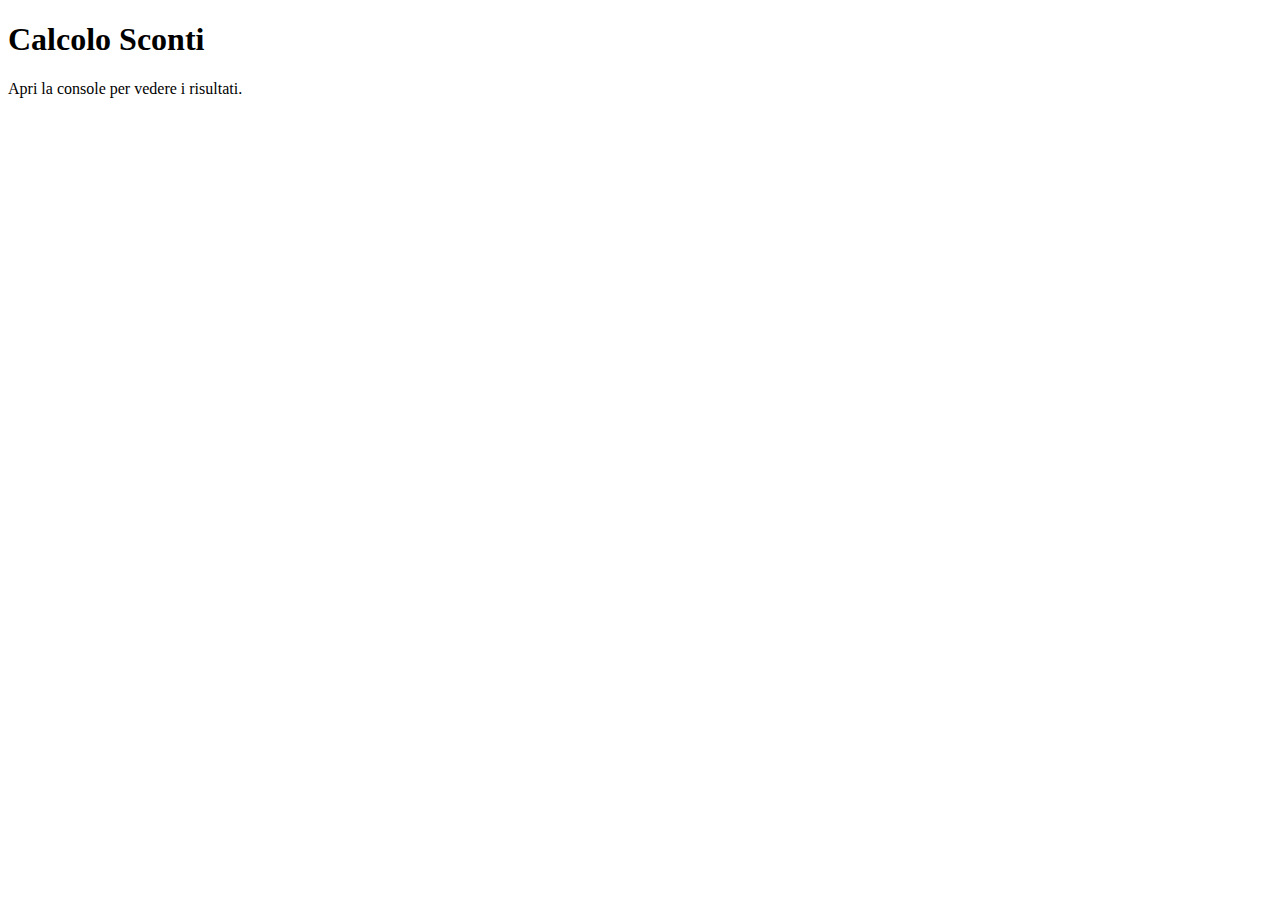
<file: esercizio1/index.html>
<!DOCTYPE html>
<html>

<head>
    <meta charset="UTF-8">
    <title>Calcolo Sconti</title>
</head>

<body>
    <h1>Calcolo Sconti</h1>
    <p>Apri la console per vedere i risultati.</p>

    <script src="esercizio.js"></script>
</body>

</html>
</file>
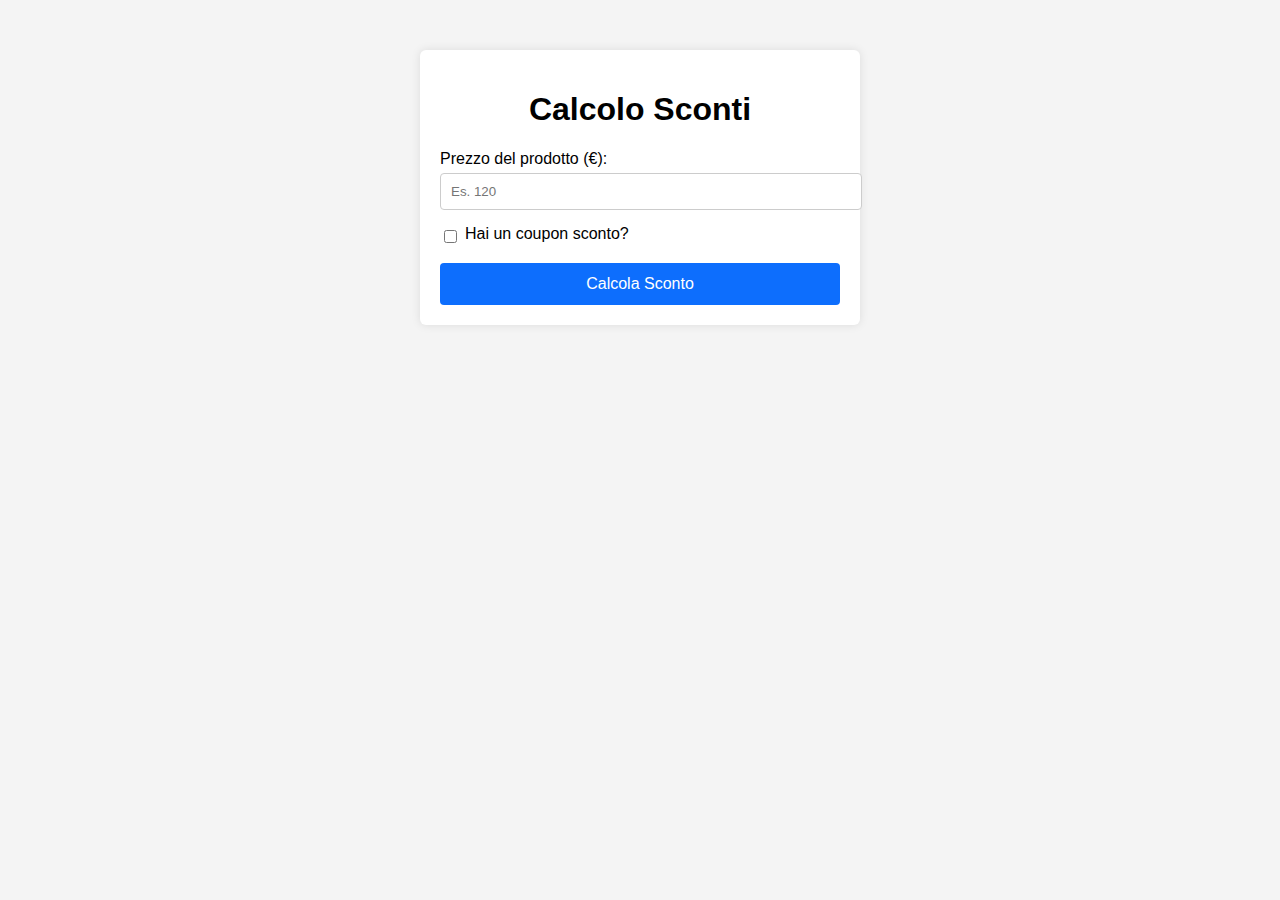
<file: esercizio2/index.html>
<!DOCTYPE html>
<html>
<head>
  <meta charset="UTF-8">
  <title>Calcolo Sconti</title>
  <link rel="stylesheet" href="styles.css">
</head>
<body>
  <div class="container">
    <h1>Calcolo Sconti</h1>
    
    <!-- Sezione per inserire il prezzo -->
    <label for="priceInput">Prezzo del prodotto (€):</label>
    <input type="number" id="priceInput" placeholder="Es. 120" />

    <!-- Sezione per selezionare se si ha un coupon -->
    <div class="coupon-section">
      <input type="checkbox" id="couponCheck" />
      <label for="couponCheck">Hai un coupon sconto?</label>
    </div>

    <!-- Pulsante per calcolare lo sconto -->
    <button id="calculateBtn">Calcola Sconto</button>

    <!-- Riquadro di output del risultato -->
    <div class="result-box" id="resultBox" style="display: none;">
      <h2>Risultato</h2>
      <p id="prezzoIniziale"></p>
      <p id="scontoApplicato"></p>
      <p id="prezzoFinale"></p>
    </div>
  </div>

  <script src="esercizio.js"></script>
</body>
</html>
</file>
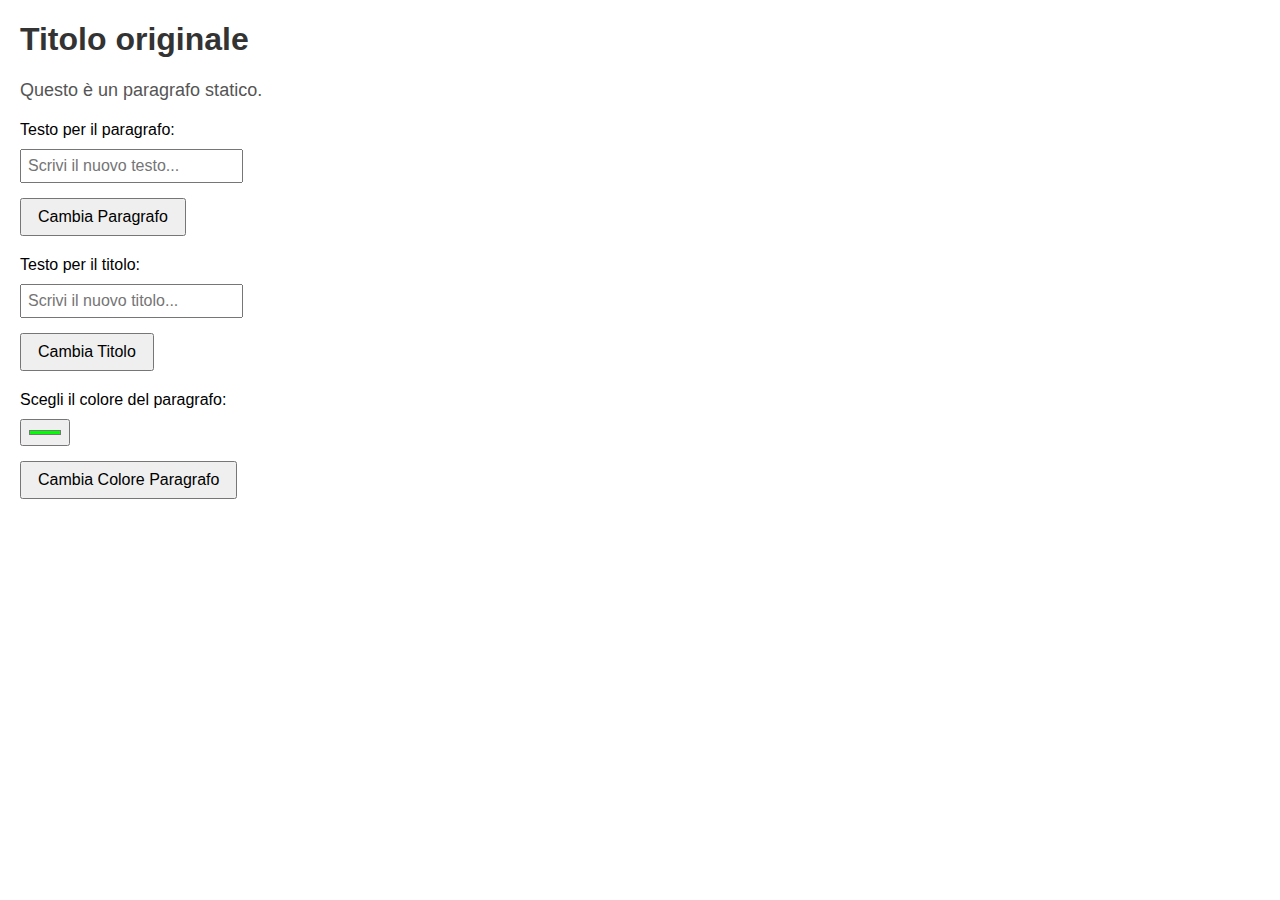
<file: esercizio_dom/index.html>
<!DOCTYPE html>
<html>

<head>
    <meta charset="UTF-8" />
    <title>Manipolazione del DOM - Esteso</title>
    <style>
        /* Stili di base per rendere la pagina un po' più carina */

        body {
            font-family: Arial, sans-serif;
            margin: 20px;
        }

        h1 {
            color: #333;
        }

        #testo {
            margin-top: 10px;
            font-size: 18px;
            color: #555;
        }

        /* Contenitore generale per organizzare i campi e i pulsanti */
        .box {
            margin-top: 20px;
            margin-bottom: 20px;
        }

        /* Campi di testo e input color */
        input[type="text"],
        input[type="color"] {
            display: block;
            margin: 10px 0;
            padding: 6px;
            font-size: 16px;
        }

        /* Pulsanti */
        button {
            padding: 8px 16px;
            font-size: 16px;
            cursor: pointer;
            margin-right: 10px;
            margin-top: 5px;
        }

        button:hover {
            background-color: #f0f0f0;
        }

        /* Messaggio di errore in rosso */
        #errore {
            color: red;
            font-weight: bold;
        }
    </style>
</head>

<body>

    <!-- Titolo originale, che modificheremo con un secondo bottone -->
    <h1 id="titolo">Titolo originale</h1>

    <!-- Paragrafo che verrà modificato dinamicamente -->
    <p id="testo">Questo è un paragrafo statico.</p>

    <!-- Div per mostrare un eventuale messaggio di errore (es. quando l'utente non inserisce testo) -->
    <div id="errore"></div>

    <div class="box">
        <!-- Input per cambiare il contenuto del paragrafo -->
        <label for="inputParagrafo" id="labelInputParagrafo">Testo per il paragrafo:</label>
        <input type="text" id="inputParagrafo" placeholder="Scrivi il nuovo testo..." />

        <!-- Bottone per applicare la modifica al paragrafo --> 
        <button id="btnCambiaParagrafo">Cambia Paragrafo</button>
    </div>

    <div class="box">
        <!-- Input per cambiare il titolo -->
        <label for="inputTitolo">Testo per il titolo:</label>
        <input type="text" id="inputTitolo" placeholder="Scrivi il nuovo titolo..." />

        <!-- Bottone per applicare la modifica al titolo -->
        <button id="btnCambiaTitolo">Cambia Titolo</button>
    </div>

    <div class="box">
        <!-- Input di tipo color per scegliere la tonalità del paragrafo -->
        <label for="colorPicker">Scegli il colore del paragrafo:</label>
        <input type="color" id="colorPicker" value="#00ff00" />

        <!-- Bottone per applicare il nuovo colore -->
        <button id="btnCambiaColore">Cambia Colore Paragrafo</button>
    </div>

    <!-- Link al file JavaScript con la logica -->
    <script src="script.js"></script>
</body>

</html>
</file>
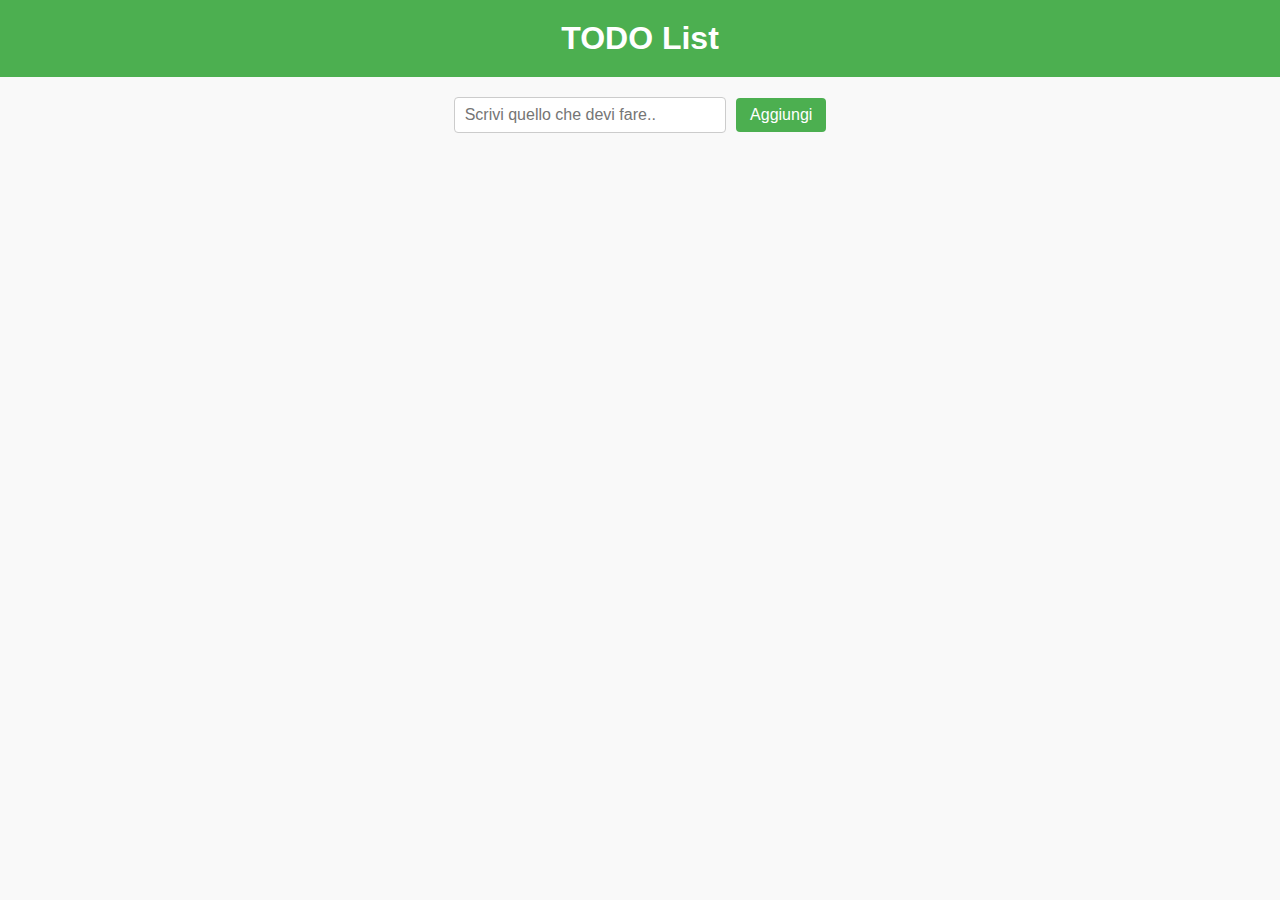
<file: todolist/index.html>
<!DOCTYPE html>
<html lang="en">
<head>
    <meta charset="UTF-8" />
    <meta http-equiv="X-UA-Compatible" content="IE=edge" />
    <meta name="viewport" content="width=device-width, initial-scale=1.0" />
    <title>ToDo List - Con Rifiuto</title>
    <link rel="stylesheet" href="styles.css" />
</head>
<body>
    <h1>TODO List</h1>
    
    <!-- Sezione input per aggiungere un nuovo task -->
    <div class="input-container">
      <input type="text" id="input-component" placeholder="Scrivi quello che devi fare.." />
      <button id="add-task-button">Aggiungi</button>
    </div>

    <!-- Contenitore che conterrà tutte le task create -->
    <div id="task-holder"></div>

    <!-- Collegamento allo script JS -->
    <script src="script.js"></script>
</body>
</html>
</file>
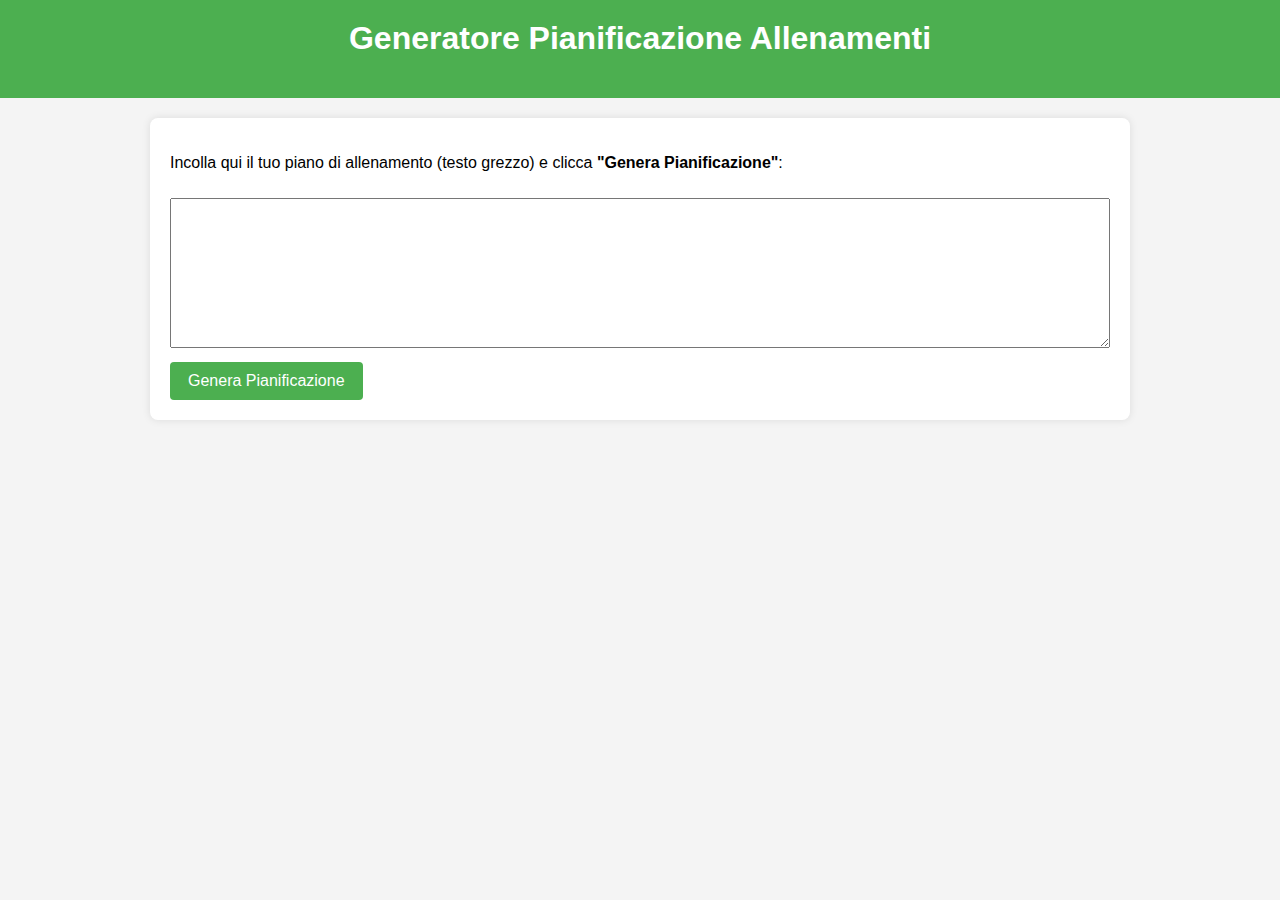
<file: PianoAllenamento/piano.html>
<!DOCTYPE html>
<html lang="it">
<head>
  <meta charset="UTF-8" />
  <title>Piano di Allenamento - Visibilità Immediata</title>
  <style>
    /* Stili di base */
    * {
      box-sizing: border-box;
    }
    body {
      margin: 0;
      padding: 0;
      font-family: Arial, sans-serif;
      background: #f4f4f4;
    }
    header {
      background: #4CAF50;
      color: #fff;
      padding: 20px;
      text-align: center;
    }
    main {
      max-width: 1000px;
      margin: 20px auto;
      padding: 0 10px;
    }

    h1 {
      margin-top: 0;
    }

    /* Stile per la sezione input */
    .input-section {
      background: #fff;
      padding: 20px;
      margin-bottom: 20px;
      border-radius: 8px;
      box-shadow: 0 0 8px rgba(0,0,0,0.1);
    }
    .input-section textarea {
      width: 100%;
      height: 150px;
      font-family: monospace;
      font-size: 14px;
      margin: 10px 0;
      padding: 8px;
    }
    .input-section button {
      padding: 10px 18px;
      font-size: 16px;
      cursor: pointer;
      background: #4CAF50;
      color: #fff;
      border: none;
      border-radius: 4px;
    }
    .input-section button:hover {
      background: #45a049;
    }

    /* Contenitore settimane e relativi allenamenti */
    .weeks-container {
      margin-bottom: 40px;
    }

    /* Ogni settimana avrà un titolo e un contenitore dei giorni */
    .week {
      background: #fff;
      margin-bottom: 20px;
      border-radius: 8px;
      box-shadow: 0 0 8px rgba(0,0,0,0.1);
    }
    .week-header {
      background: #eee;
      padding: 15px 20px;
      border-radius: 8px 8px 0 0;
      border-bottom: 1px solid #ddd;
      font-size: 18px;
      font-weight: bold;
      color: #333;
    }

    .days-container {
      display: flex;
      flex-wrap: wrap;
      padding: 15px;
    }

    /* Scheda singolo giorno (allenamento) */
    .day-card {
      background: #fafafa;
      width: 300px;
      margin: 10px;
      border-radius: 6px;
      box-shadow: 0 0 6px rgba(0,0,0,0.05);
      padding: 15px;
      flex: 1 1 auto;
    }
    .day-title {
      font-weight: bold;
      margin-top: 0;
      margin-bottom: 8px;
      font-size: 16px;
      color: #4CAF50;
    }
    .info-line {
      margin: 4px 0;
      line-height: 1.4;
    }
    .info-label {
      font-weight: bold;
      color: #333;
    }
    .info-value {
      color: #666;
    }
  </style>
</head>
<body>

  <header>
    <h1>Generatore Pianificazione Allenamenti</h1>
  </header>

  <main>

    <!-- Sezione Input -->
    <div class="input-section">
      <p>Incolla qui il tuo piano di allenamento (testo grezzo) e clicca <strong>"Genera Pianificazione"</strong>:</p>
      <textarea id="userInput"></textarea>
      <button id="generateBtn">Genera Pianificazione</button>
    </div>

    <!-- Sezione in cui andremo a iniettare la struttura delle settimane e allenamenti -->
    <div class="weeks-container" id="weeksContainer">
      <!-- Popolato dinamicamente da JavaScript -->
    </div>

  </main>

  <script>
    /*********************************************************
     * Struttura Attesa del Testo
     * (tutto molto semplificato per la demo)
     * 
     * Esempi di linee che vengono cercate:
     * 1) "Settimana 03/03 - 09/03 (Settimana di Carico)"
     * 2) "Martedì 04/03"
     * 3) "Categoria seduta: Corsa semplice"
     *    "Sottocategoria seduta: Recupero attivo"
     *    "Dettaglio: 10 km corsa facile..."
     *    "Nota tecnica: Mantenere un ritmo..."
     *    "Finalità: Recupero attivo"
     *    "Durata complessiva: 50’"
     *********************************************************/

    // L'evento sul bottone: quando cliccato, parsifica e genera la vista
    document.getElementById("generateBtn").addEventListener("click", () => {
      const text = document.getElementById("userInput").value;
      const planData = parsePlan(text);
      renderPlan(planData);
    });

    /**
     * parsePlan:
     * - Prende una stringa multilinea (input dell'utente)
     * - Restituisce un array di "settimane"
     *   [
     *     {
     *       weekName: "03/03 - 09/03",
     *       weekType: "Settimana di Carico",
     *       days: [
     *         {
     *           date: "Martedì 04/03",
     *           category: "...",
     *           subCategory: "...",
     *           detail: "...",
     *           note: "...",
     *           finalita: "...",
     *           durata: "..."
     *         },
     *         ...
     *       ]
     *     },
     *     ...
     *   ]
     */
    function parsePlan(fullText) {
      const lines = fullText.split('\n').map(line => line.trim()).filter(l => l);

      const weeks = [];
      let currentWeek = null;
      let currentDay = null;

      // Funzioni di utilità per riconoscere le righe
      const isWeekLine = (line) => line.startsWith("Settimana ");
      const isDayLine = (line) => {
        // esempio: "Martedì 04/03"
        // Controlliamo se inizia con un giorno della settimana e c'è una data
        // Per semplicità, controlliamo se ci sono parole come "Lunedì", "Martedì", ... e la presenza di '/'
        const daysOfWeek = ["Lunedì", "Martedì", "Mercoledì", "Giovedì", "Venerdì", "Sabato", "Domenica"];
        return daysOfWeek.some(d => line.startsWith(d)) && line.includes('/');
      };

      // Scorri ogni riga e decidi cosa fare
      for (let line of lines) {
        if (isWeekLine(line)) {
          // Esempio: "Settimana 03/03 - 09/03 (Settimana di Carico)"
          // Cerchiamo di estrarre la parte "03/03 - 09/03" e "Settimana di Carico"
          const reg = /^Settimana\s+(.+?)\s+\((.+)\)/;
          const match = line.match(reg);
          if (match) {
            const dateRange = match[1].trim(); // "03/03 - 09/03"
            const weekType = match[2].trim();  // "Settimana di Carico"
            // Chiudi eventuale settimana aperta
            if (currentWeek) weeks.push(currentWeek);
            // Creane una nuova
            currentWeek = {
              weekName: dateRange,
              weekType: weekType,
              days: []
            };
          } else {
            // Se non matcha, magari l'utente non ha usato le parentesi
            // Tenteremo di interpretare in maniera generica
            const noParentheses = line.replace("Settimana", "").trim();
            currentWeek = {
              weekName: noParentheses,
              weekType: "",
              days: []
            };
          }
        } 
        else if (isDayLine(line)) {
          // Esempio: "Martedì 04/03"
          // Chiudiamo eventuale day aperto
          if (currentDay && currentWeek) {
            currentWeek.days.push(currentDay);
          }
          currentDay = {
            date: line,
            category: "",
            subCategory: "",
            detail: "",
            note: "",
            finalita: "",
            durata: ""
          };
        }
        else {
          // Cerchiamo di capire cos'è questa riga
          // "Categoria seduta: "
          if (line.startsWith("Categoria seduta:")) {
            currentDay.category = line.replace("Categoria seduta:", "").trim();
          } else if (line.startsWith("Sottocategoria seduta:")) {
            currentDay.subCategory = line.replace("Sottocategoria seduta:", "").trim();
          } else if (line.startsWith("Dettaglio:")) {
            currentDay.detail = line.replace("Dettaglio:", "").trim();
          } else if (line.startsWith("Nota tecnica:")) {
            currentDay.note = line.replace("Nota tecnica:", "").trim();
          } else if (line.startsWith("Finalità:")) {
            currentDay.finalita = line.replace("Finalità:", "").trim();
          } else if (line.startsWith("Durata complessiva:")) {
            currentDay.durata = line.replace("Durata complessiva:", "").trim();
          }
        }
      }

      // Alla fine, se c'è una settimana o un giorno non chiuso, chiudiamoli
      if (currentDay && currentWeek) {
        currentWeek.days.push(currentDay);
      }
      if (currentWeek) {
        weeks.push(currentWeek);
      }

      return weeks;
    }

    /**
     * renderPlan:
     * Dato l'array weeks generato da parsePlan,
     * crea gli elementi HTML e li inietta nella pagina
     */
    function renderPlan(weeks) {
      const container = document.getElementById("weeksContainer");
      container.innerHTML = ""; // Svuota eventuale contenuto precedente

      if (!weeks.length) {
        container.innerHTML = "<p>Nessuna settimana trovata. Controlla il formato del testo.</p>";
        return;
      }

      weeks.forEach(week => {
        // Crea un div per la settimana
        const weekDiv = document.createElement("div");
        weekDiv.classList.add("week");

        // Header della settimana
        const weekHeader = document.createElement("div");
        weekHeader.classList.add("week-header");
        weekHeader.textContent = `Settimana ${week.weekName} (${week.weekType})`;
        weekDiv.appendChild(weekHeader);

        // Contenitore giorni
        const daysContainer = document.createElement("div");
        daysContainer.classList.add("days-container");

        // Per ogni giorno...
        week.days.forEach(day => {
          const dayCard = document.createElement("div");
          dayCard.classList.add("day-card");

          // Titolo data
          const dayTitle = document.createElement("h3");
          dayTitle.classList.add("day-title");
          dayTitle.textContent = day.date;
          dayCard.appendChild(dayTitle);

          // Info - Category
          if (day.category) {
            const pCat = createInfoLine("Categoria:", day.category);
            dayCard.appendChild(pCat);
          }
          // Info - SubCategory
          if (day.subCategory) {
            const pSubCat = createInfoLine("Sottocategoria:", day.subCategory);
            dayCard.appendChild(pSubCat);
          }
          // Info - Dettaglio
          if (day.detail) {
            const pDet = createInfoLine("Dettaglio:", day.detail);
            dayCard.appendChild(pDet);
          }
          // Info - Nota
          if (day.note) {
            const pNote = createInfoLine("Nota tecnica:", day.note);
            dayCard.appendChild(pNote);
          }
          // Info - Finalità
          if (day.finalita) {
            const pFin = createInfoLine("Finalità:", day.finalita);
            dayCard.appendChild(pFin);
          }
          // Info - Durata
          if (day.durata) {
            const pDur = createInfoLine("Durata:", day.durata);
            dayCard.appendChild(pDur);
          }

          daysContainer.appendChild(dayCard);
        });

        weekDiv.appendChild(daysContainer);
        container.appendChild(weekDiv);
      });
    }

    /**
     * Crea un paragrafo con label + value
     * es. "Categoria: Corsa semplice"
     */
    function createInfoLine(label, value) {
      const p = document.createElement("p");
      p.classList.add("info-line");
      p.innerHTML = `<span class="info-label">${label}</span> <span class="info-value">${value}</span>`;
      return p;
    }
  </script>
</body>
</html>
</file>
<file: esercizio2/styles.css>
/* Stili di base per rendere la pagina più gradevole */

body {
    font-family: Arial, sans-serif;
    background: #f4f4f4;
    margin: 0;
    padding: 0;
  }
  
  .container {
    width: 400px;
    margin: 50px auto;
    background: #fff;
    border-radius: 6px;
    box-shadow: 0 0 10px rgba(0,0,0,0.1);
    padding: 20px;
  }
  
  h1 {
    text-align: center;
  }
  
  label {
    display: block;
    margin-bottom: 5px;
  }
  
  #priceInput {
    width: 100%;
    padding: 10px;
    margin-bottom: 15px;
    border: 1px solid #ccc;
    border-radius: 4px;
  }
  
  .coupon-section {
    display: flex;
    align-items: center;
    margin-bottom: 15px;
  }
  
  .coupon-section label {
    margin-left: 5px;
  }
  
  button {
    width: 100%;
    background: #0d6efd;
    color: #fff;
    padding: 12px 20px;
    border: none;
    border-radius: 4px;
    font-size: 16px;
    cursor: pointer;
  }
  
  button:hover {
    background: #0b5ed7;
  }
  
  .result-box {
    margin-top: 20px;
    background: #e7f3ff;
    border: 1px solid #b3daff;
    border-radius: 6px;
    padding: 15px;
  }
  
  .result-box h2 {
    margin-top: 0;
  }
  
  .result-box p {
    margin: 5px 0;
    font-weight: bold;
  }
</file>
<file: todolist/styles.css>
/* Reset e stile di base */
body {
    margin: 0;
    padding: 0;
    font-family: Arial, sans-serif;
    background: #f9f9f9;
    text-align: center;
  }
  
  /* Stile del titolo principale */
  h1 {
    background-color: #4caf50;
    color: #fff;
    padding: 20px;
    margin: 0;
  }
  
  /* Contenitore dell'input e del bottone "Aggiungi" */
  .input-container {
    margin: 20px auto;
    display: inline-block;
  }
  
  #input-component {
    padding: 8px 10px;
    font-size: 16px;
    width: 250px;
    border: 1px solid #ccc;
    border-radius: 4px;
    margin-right: 6px;
  }
  
  #add-task-button {
    padding: 8px 14px;
    font-size: 16px;
    cursor: pointer;
    background: #4caf50;
    color: #fff;
    border: none;
    border-radius: 4px;
  }
  #add-task-button:hover {
    background: #45a049;
  }
  
  /* Contenitore delle task */
  #task-holder {
    max-width: 700px;
    margin: 20px auto;
    text-align: left;
  }
  
  /* Singolo task - contenitore */
  .task-item {
    background: #fff;
    border: 1px solid #ddd;
    border-radius: 6px;
    margin: 10px 0;
    padding: 10px;
    display: flex;
    align-items: center;
  }
  
  /* Testo della task */
  .task-label {
    flex-grow: 1;
    font-size: 16px;
    margin: 0 10px;
  }
  
  /* Bottone "Fatto" */
  .complete-btn {
    background-color: #2196f3;
    border: none;
    border-radius: 4px;
    color: #fff;
    cursor: pointer;
    padding: 6px 10px;
    margin-right: 6px;
  }
  .complete-btn:hover {
    background-color: #0b7dda;
  }
  
  /* Bottone "Rifiuta" */
  .reject-btn {
    background-color: #ff9800;
    border: none;
    border-radius: 4px;
    color: #fff;
    cursor: pointer;
    padding: 6px 10px;
    margin-right: 6px;
  }
  .reject-btn:hover {
    background-color: #e68a00;
  }
  
  /* Bottone "Elimina" */
  .delete-btn {
    background-color: #f44336;
    border: none;
    border-radius: 4px;
    color: #fff;
    cursor: pointer;
    padding: 6px 10px;
  }
  .delete-btn:hover {
    background-color: #da190b;
  }
  
  /* Classe per i task completati */
  .done {
    background-color: #dff0d8; /* verde chiaro */
    text-decoration: line-through;
  }
  
  /* Classe per i task rifiutati */
  .rejected {
    background-color: #ffe2e2; /* rosso chiaro */
    text-decoration: line-through;
  }
</file>
